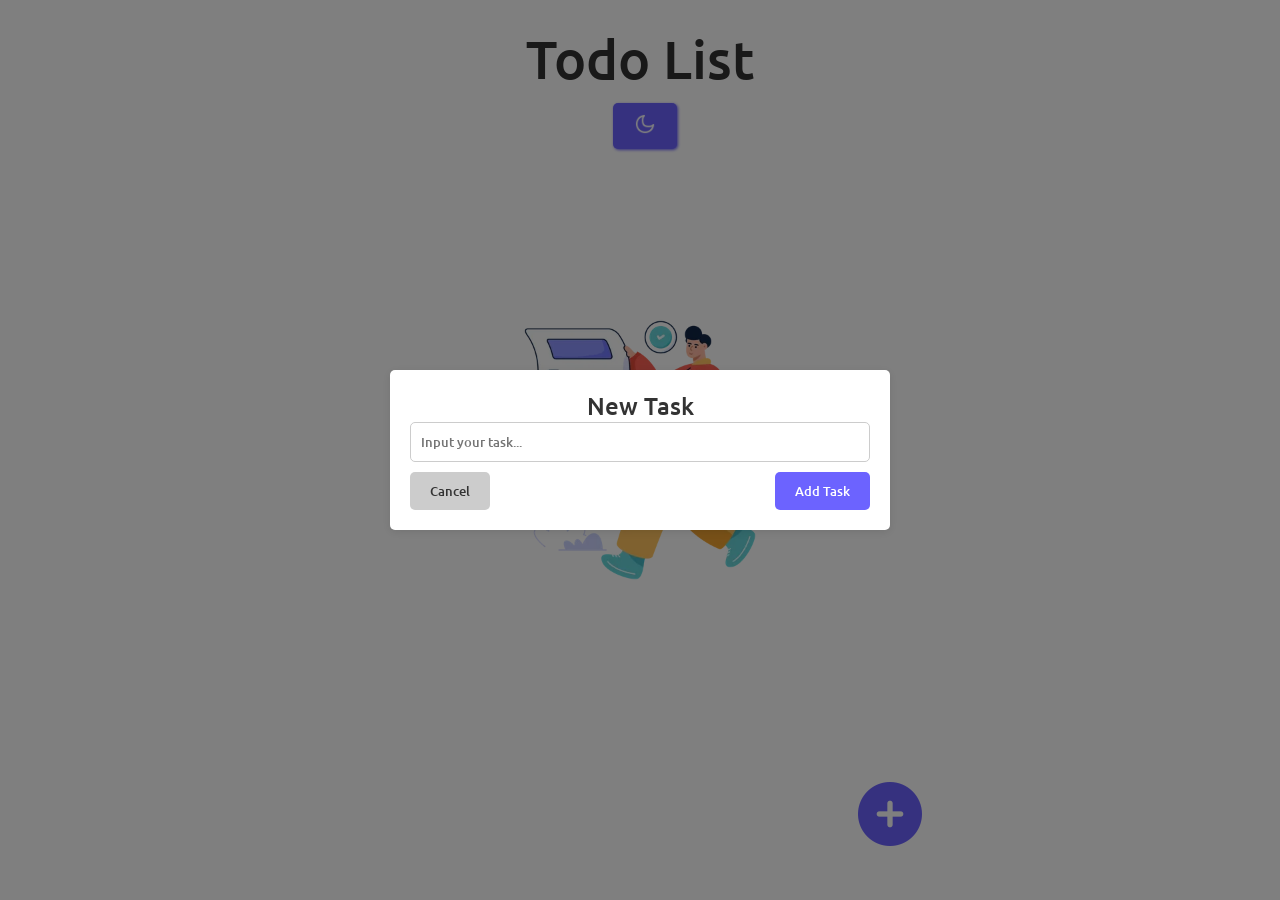
<file: index.html>
<!DOCTYPE html>
<html lang="en">
<head>
    <meta name="google-site-verification" content="qCKZUo1EBhJQUYqtzdbuofCzBOLVoALpmejuywI9Xv4" />
    <meta charset="UTF-8">
    <meta name="viewport" content="width=device-width, initial-scale=1.0">
    <link rel="stylesheet" href="styles.css">
    <link rel="preconnect" href="https://fonts.googleapis.com">
    <link rel="preconnect" href="https://fonts.gstatic.com" crossorigin>
    <link href="https://fonts.googleapis.com/css2?family=Ubuntu:ital,wght@0,300;0,400;0,500;0,700;1,300;1,400;1,500;1,700&display=swap" rel="stylesheet">
    <link rel="icon" href="images/checklist.png" type="image/x-icon">
    <title>Todo</title>
</head>
<body>
    <div class="top">
        <div class="title">
            <h1>Todo List</h1>
            <div class="themebar">
                <button class="themebtn">
                    <img src="images/moon.png">
                </button>
                </div>
        </div>
    </div>
        
        <div id="taskContainer" class="task-container">
            <!-- Task items will be dynamically added here -->
        </div>
        
        <div class="empty">
            <img src="images/empty.png" alt="Nothing here">
        </div>
    </div>
    <div class="footer">
        <button class="footerbutton" onclick="on()">
            <img src="images/add.png" class="plusicon">
        </button>
    </div>
    
    <!-- Overlay -->
    <div id="overlay" class="overlay" onclick="off()">
        <div class="modal">
            <h2>New Task</h2>
            <input type="text" id="taskInput" placeholder="Input your task...">
            <div class="modal-buttons">
                <button class="cancel" onclick="off()">Cancel</button>
                <button class="apply" onclick="saveTask()">Add Task</button>
            </div>
        </div>
    </div>
    
    <script src="script.js"></script>
    
</body>
</html>
</file>
<file: styles.css>
* {
    font-family: "Ubuntu", sans-serif;
    font-weight: 500;
    font-style: normal;
    color: #333333;
    box-sizing: border-box;
    margin: 0;
    padding: 0;
}

/* Title at the top */
.title {
    position: fixed; /* Keep it at the top of the page */
    top: 0;
    left: 0;
    width: 100%; /* Span the full width */
    margin-top:10px ;
    padding: 15px 0; /* Add vertical padding */
    text-align: center; /* Center-align the title text */
    font-size: 3vh;
    z-index: 10; /* Ensure it appears above other elements */

}

/* Adjust body layout */
body {
    margin: 0;
    min-height: 100vh;
    display: flex;
    flex-direction: column;
    align-items: center;
    padding-top: 80px; /* Create space for the fixed title */

}

.themebtn {
    padding: 11px 22px;
    margin-top: 10px;
    font-size: 16px;
    border: none;
    border-radius: 5px;
    background-color: #6C63FF;
    cursor: pointer;
    box-shadow: 1px 1px 3px #6C63FF;
    margin-left: 10px;
}


.top{
    padding-bottom: 100px;
}

/* Checkbox */
.checkbox {
    margin-bottom: 25px;
    display: flex;
    align-items: center;
    font-size: 40px;
    cursor: pointer;
    position: relative;
    padding-left: 55px;
}

.checkbox input {
    position: absolute;
    opacity: 0;
    cursor: pointer;
}

.checkbox .checkmark {
    position: absolute;
    top: 0;
    left: 0;
    height: 40px;
    width: 40px;
    background-color: white;
    border: 2px solid #6C63FF;
    border-radius: 5px;
}

.checkbox input:checked+.checkmark {
    background-color: #6C63FF;
    border-color: #6C63FF;
}

.checkbox .checkmark:after {
    content: "";
    position: absolute;
    display: none;
    left: 13px;
    top: 3%;
    width: 6px;
    height: 25px;
    border: solid white;
    border-width: 0 5px 5px 0;
    transform: rotate(45deg);
}

.checkbox input:checked+.checkmark:after {
    display: block;
}

.task-label {
    margin-left: 10px;
    transition: text-decoration 0.2s ease-in-out, color 0.2s ease-in-out;
}

.checkbox input:checked+.checkmark+.task-label {
    text-decoration: line-through;
    opacity: 80%;
}

/* Tasks */
.task {
    margin-top: 20px;
    display: flex;
    align-items: center;
    justify-content: space-between;
    width: 80%;
    /* Center tasks within the container */
}

/* Task container */
.task-container {
    width: 100%;
    padding: 10px;
    display: flex;
    flex-direction: column;
    align-items: center;
}

/* Hidden menu buttons */
.task:hover .innerbutton {
    display: flex;
}

.menu {
    background-color: transparent; /* Removes background color */
    border: none; /* Removes border */
    padding-right: 20px; /* Removes any default padding */
    margin: 0; /* Removes default margins */
    cursor: pointer; /* Keeps pointer for interactivity */
}

/* Optional: Adjust hover effects for better feedback */
.menu:hover {
    opacity: 0.8; /* Slightly dim the icon on hover */
    transform: scale(1.1); /* Optional: Add a subtle zoom effect */
    transition: all 0.2s ease-in-out; /* Smooth transition */
}

/* Adjust icon size if needed */
.menu img {
    width: 20px; /* Adjust width */
    height: 20px; /* Adjust height */
}


.innerbutton {
    display: none;
}

/* Horizontal separator */
.hrbar {
    width: 80%;
    /* Center the horizontal rule */
    border: 0;
    height: 2px;
    background-color: #6C63FF;
    opacity: 75%;
    margin: 20px 0;
    /* Consistent spacing */
}

/* Footer */
.plusicon {
    background-color: none;
    border: none;
    margin-right: -500px;
    margin-bottom: 50px;
}

.footerbutton {
    background-color: white;
    border: none;
    cursor: pointer;
    /* Ensure the button is clickable */
}

.footer {
    display: flex;
    justify-content: center;
    width: 100%;
    position: fixed;
    bottom: 0;
}

/* If no task found */
/* Empty message should always be centered */
.empty {
    display: flex;
    flex-direction: column;
    justify-content: center;
    align-items: center;
    width: 100%;
    height: 100%; /* Ensure it spans the available height */
    position: absolute; /* Absolute positioning for centering */
    top: 0;
    left: 0;
    margin: 0;
    padding-bottom:0;
}

.empty img {
    background-color: transparent;
    max-width: 300px;
    height: auto;
}

    /* Overlay */
.overlay {
    position: fixed;
    top: 0;
    left: 0;
    width: 100%;
    height: 100%;
    background: rgba(0, 0, 0, 0.5);
       /* Semi-transparent black */
    z-index: 1000;
    display: none;
        /* Initially hidden */
    display: flex;
        /* Use flexbox to center the modal */
    justify-content: center;
        /* Center horizontally */
    align-items: center;
        /* Center vertically */
}

    /* Modal styling */
.modal {
    background: white;
    padding: 20px;
    border-radius: 5px;
    box-shadow: 0 2px 10px rgba(0, 0, 0, 0.1);
    z-index: 1001;
    display: flex;
    flex-direction: column;
    align-items: center;
    width: 80%;
    max-width: 500px;
}

.modal input {
    width: 100%;
    padding: 10px;
    margin-bottom: 10px;
    border: 1px solid #ccc;
    border-radius: 5px;
}

.modal-buttons {
    display: flex;
    justify-content: space-between;
    width: 100%;
}

.modal button {
    padding: 10px 20px;
    border: none;
    border-radius: 5px;
    cursor: pointer;
}

.modal button.cancel {
    background: #ccc;
}

.modal button.apply {
    background: #6C63FF;
    color: white;
}


/* Task Divider */
.task-divider {
    width: 80%; /* Match task container width */
    border: 0;
    height: 1px;
    background-color: #6C63FF;
    opacity: 80%;
    margin: 10px 0;
}





/* Dark mode styles */
body.dark-mode {
    background-color: #121212;
    color: #ffffff;
}

body.dark-mode .themebtn {
    background-color: #ffffff;
    color: #121212;
    box-shadow: 1px 1px 3px #ffffff;
}

body.dark-mode .checkbox .checkmark {
    background-color: #333333;
    border-color: #ffffff;
}

body.dark-mode .checkbox input:checked + .checkmark {
    background-color: #6C63FF;

}

/* Add other dark mode-specific styles as needed */
.themebtn img {
    width: 20px; /* Adjust size */
    height: 20px;
}

body.dark-mode .modal {
    background-color: #333333;
    color: #ffffff;
}

body.dark-mode .modal input {
    background-color: #333333;
    color:#b4b4b483

}
body.dark-mode .modal h2 {
    color: #b4b4b483; /* White for dark mode */
}

@media (max-width: 768px) {
    .footerbutton {
        position: fixed;
        bottom: 20px; /* Adjust spacing from the bottom */
        left: 50%; /* Center horizontally */
        transform: translateX(-50%); /* Center alignment adjustment */
    }

    .plusicon {
        margin: 0; /* Reset any margin affecting alignment */
    }
}
</file>
